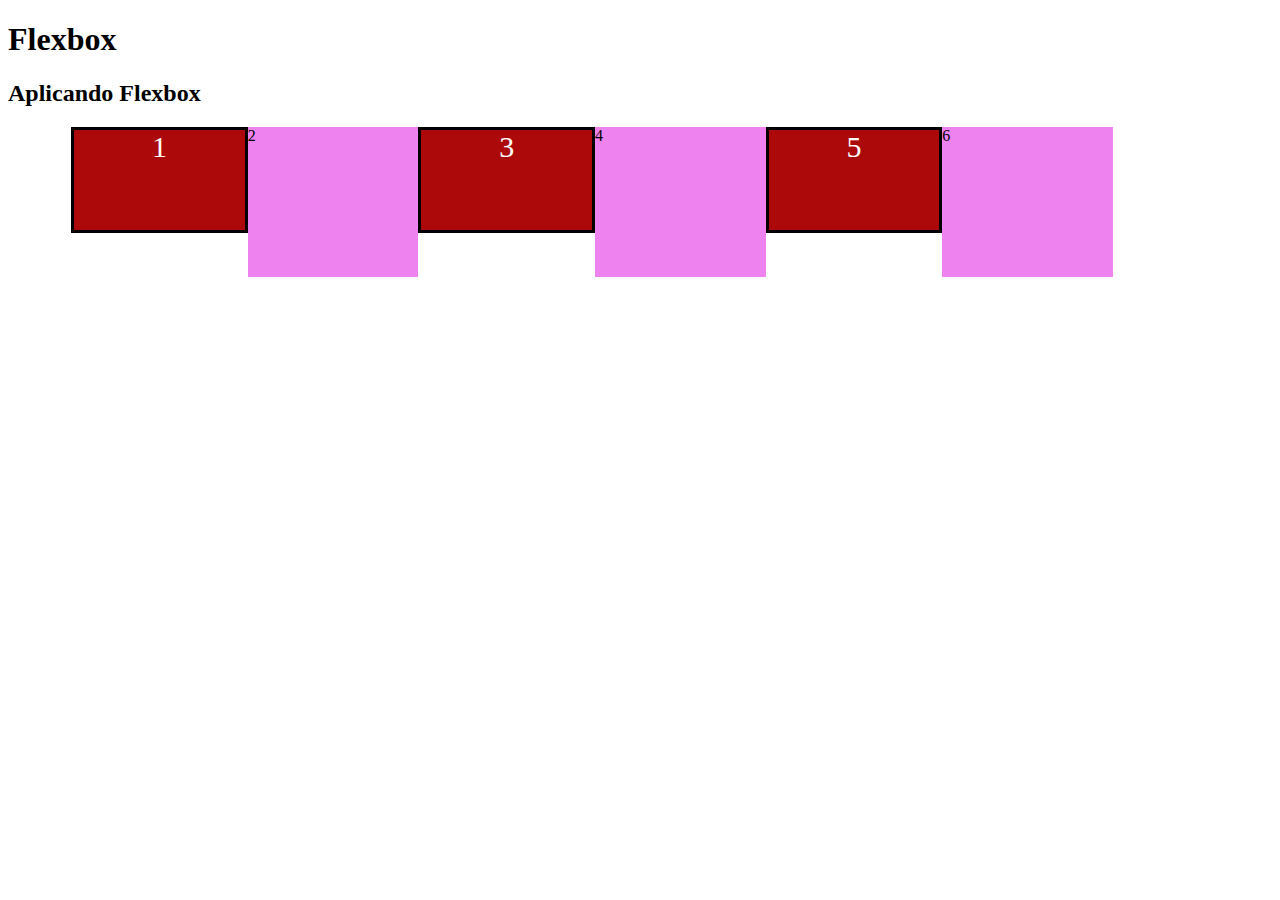
<file: clase-2-html/index.html>
<!DOCTYPE html>
<html lang="en">
  <head>
    <meta charset="UTF-8" />
    <meta name="viewport" content="width=device-width, initial-scale=1.0" />
    <title>Document</title>
    <link rel="stylesheet" href="style.css" />
  </head>
  <body>
    <h1>Flexbox</h1>

    <section>
      <h2>Aplicando Flexbox</h2>

      <article class="flex-parent">
        <div class="flex-child">1</div>
        <div class="flex-child-2">2</div>
        <div class="flex-child">3</div>
        <div class="flex-child-2">4</div>
        <div class="flex-child">5</div>
        <div class="flex-child-2">6</div>
      </article>
    </section>
  </body>
</html>
</file>
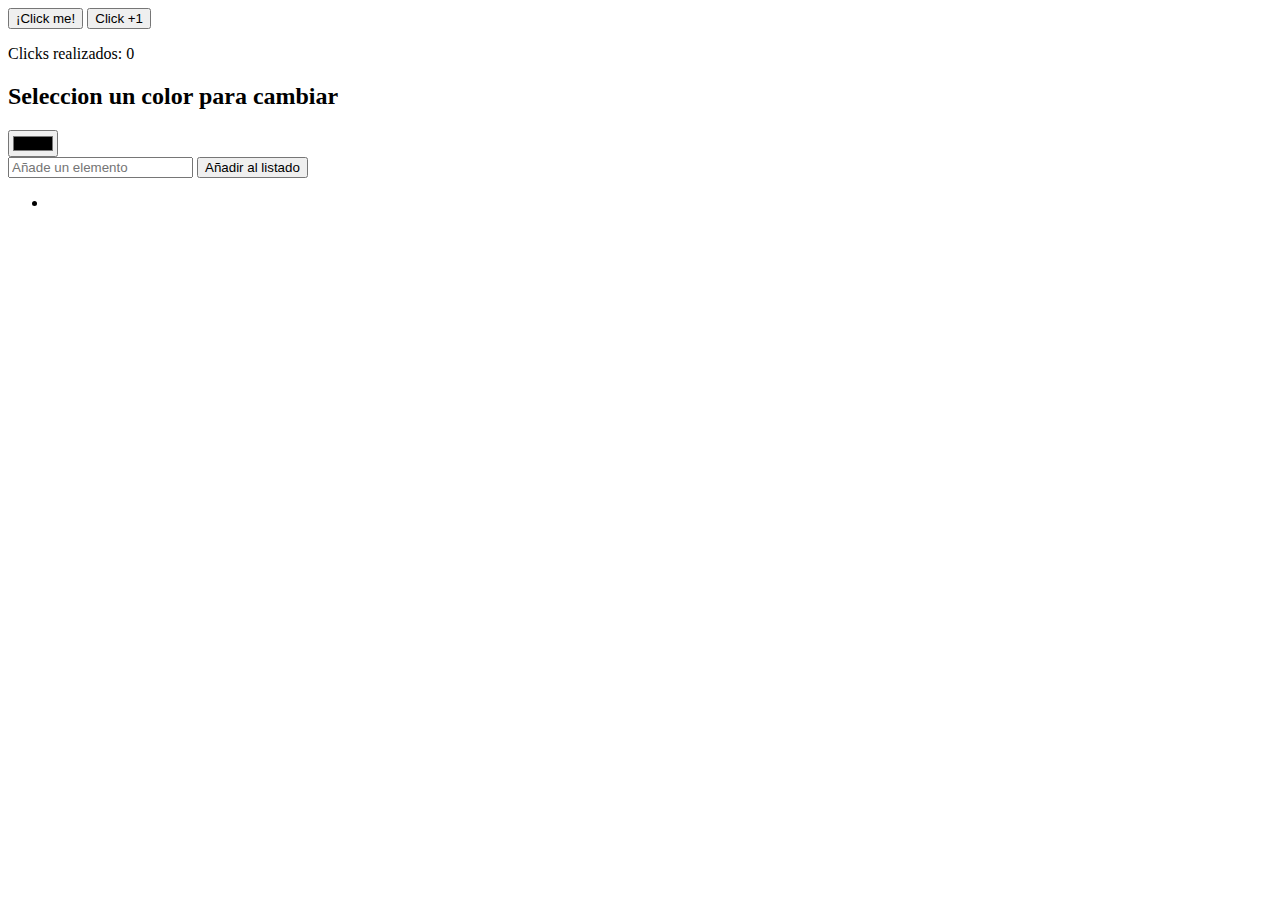
<file: clase-2-html/layout/clase java/index.html>
<!DOCTYPE html>
<html lang="en">

<head>
    <meta charset="UTF-8">
    <meta name="viewport" content="width=device-width, initial-scale=1.0">
    <title>Document</title>
</head>

<body>

    <button onclick="saludar()">¡Click me!</button>


    <button id="contador"> Click +1</button>
    <p> Clicks realizados: <span id="numero">0</span></p>

<!--como cambiar el color-->
    <h2> Seleccion un color para cambiar</h2>
    <input id="colorSelector" type="color">
    
<!--lista dinamica-->

<form id="formulario">
    <input type="text" id="item" placeholder="Añade un elemento">
    <button type="submit">Añadir al listado</button>
</form>

<ul id="lista">
    <li></li>
</ul>


    <script>
        function saludar() {
            console.log("Hola!!")
        }

        
    </script>

    <script src="./index.js"></script>
</body>
</html>
</file>
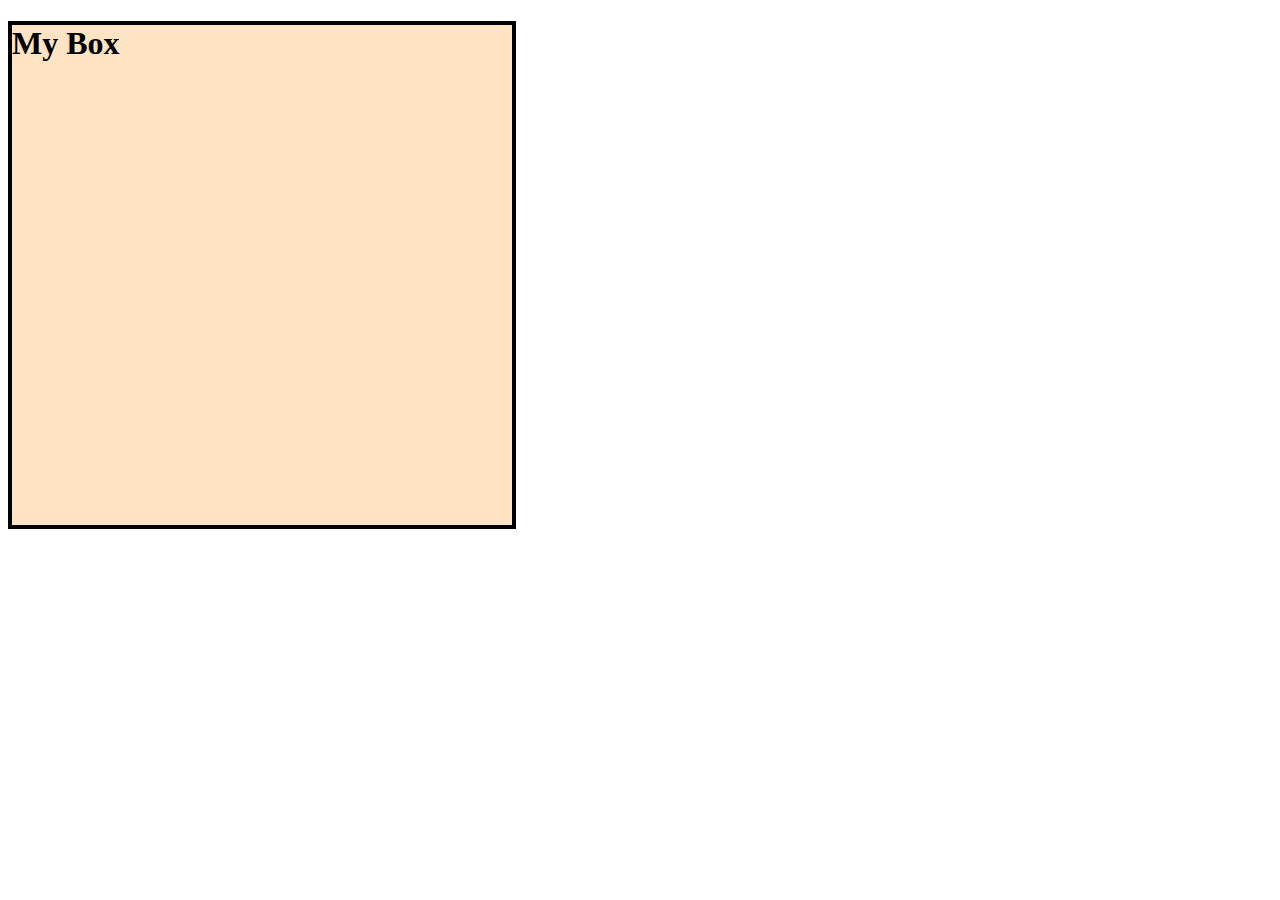
<file: clase-2-html/ejemplo.html>
<!DOCTYPE html>
<html lang="en">
<head>
    <meta charset="UTF-8">
    <meta name="viewport" content="width=device-width, initial-scale=1.0">
    <link rel="stylesheet" href="ejemplo.css">
    <title>Document</title>
</head>
<body>
    <h1 class="my-box">My Box</h1>
</body>
</html>
</file>
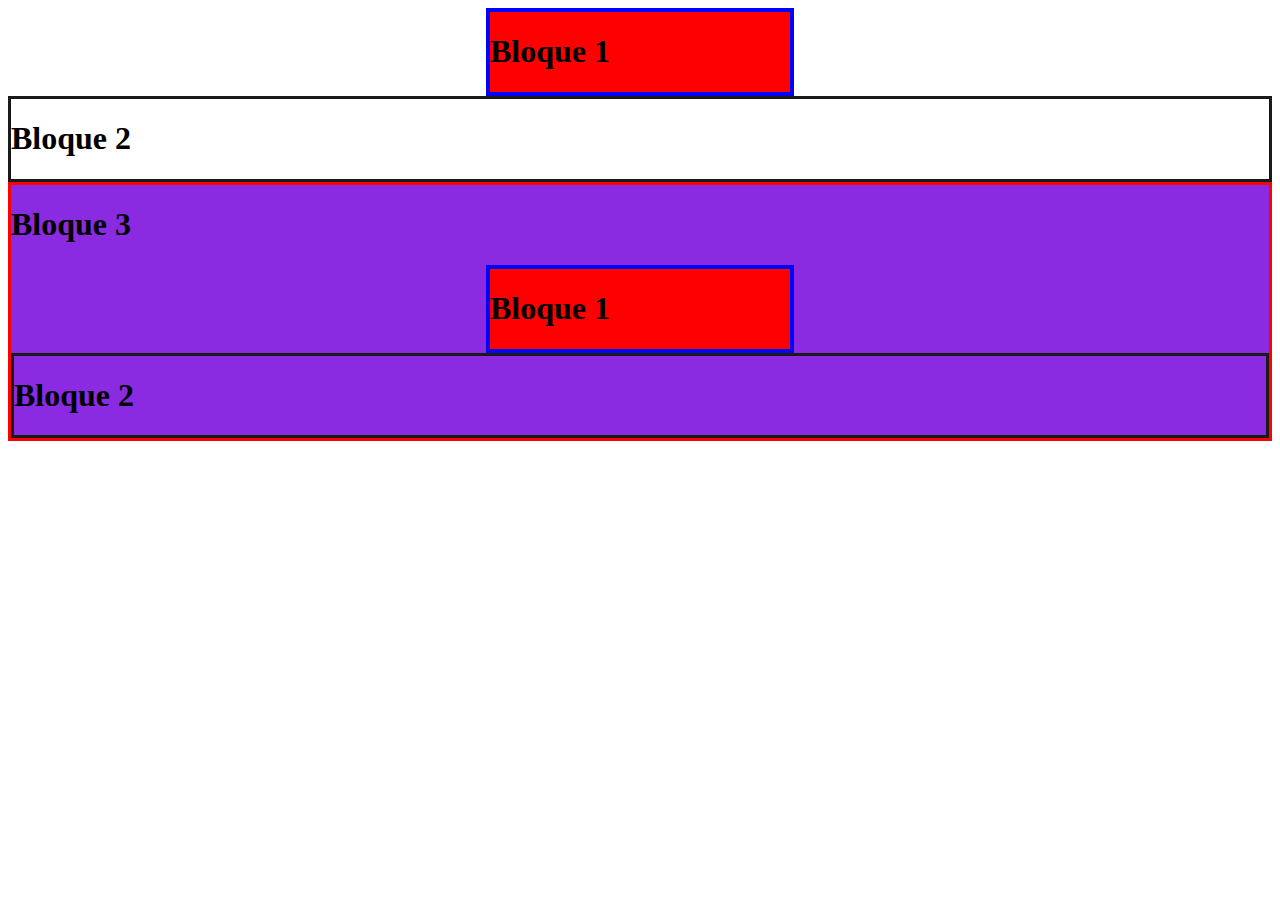
<file: clase-2-html/ejemplo2.html>
<!DOCTYPE html>
<html lang="en">
<head>
    <meta charset="UTF-8">
    <meta name="viewport" content="width=device-width, initial-scale=1.0">
    <link rel="stylesheet" href="ejemplo2.css           ">
    <title>Document</title>
</head>
<body>
    <div class="bloque1">
        <h1>Bloque 1</h1>
    </div>
    <div class="bloque2">
        <h1>Bloque 2</h1>
    </div>
    <div>
        <div class="bloque3">
            <h1>Bloque 3</h1>
            <div class="bloque1">
                <h1>Bloque 1</h1>
            </div>
            <div class="bloque2">
                <h1>Bloque 2</h1>
            </div>
        </div>
    </div>

    
</body>
</html>
</file>
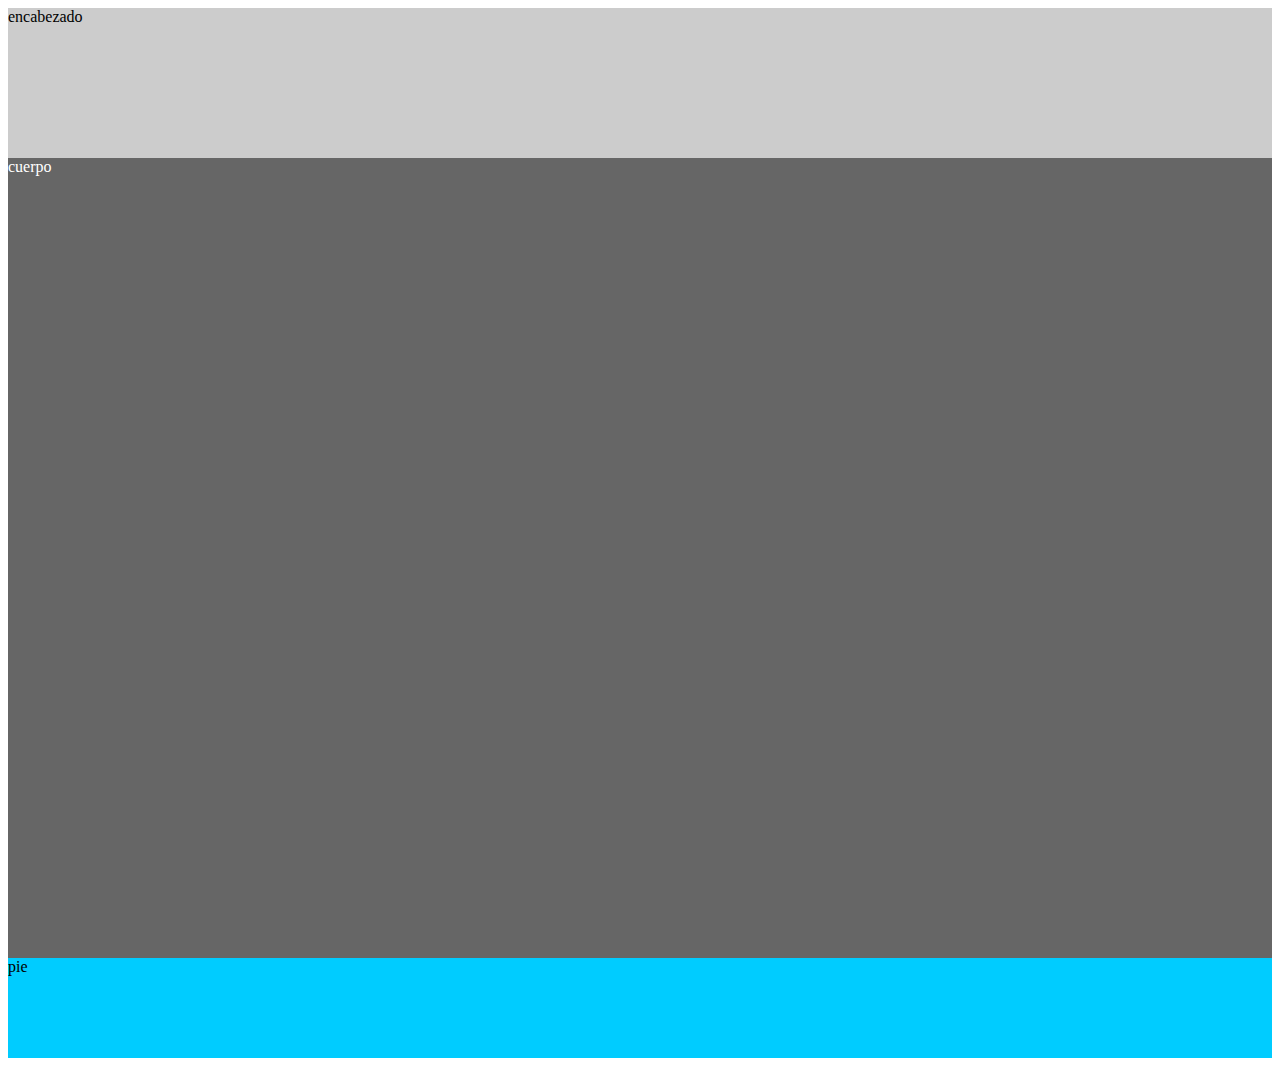
<file: clase-2-html/ejercicio.html>
<!DOCTYPE html>
<html lang="en">
<head>
    <meta charset="UTF-8">
    <meta name="viewport" content="width=device-width, initial-scale=1.0">
    <link rel="stylesheet" href="ejercicio.css">
    <title>Document</title>
</head>
<body>
    <div class="encabezado">
        encabezado
    </div>

    <div class="cuerpo">
        cuerpo
    </div>

    <div class="pie">
        pie
    </div>
    
</body>
</html>
</file>
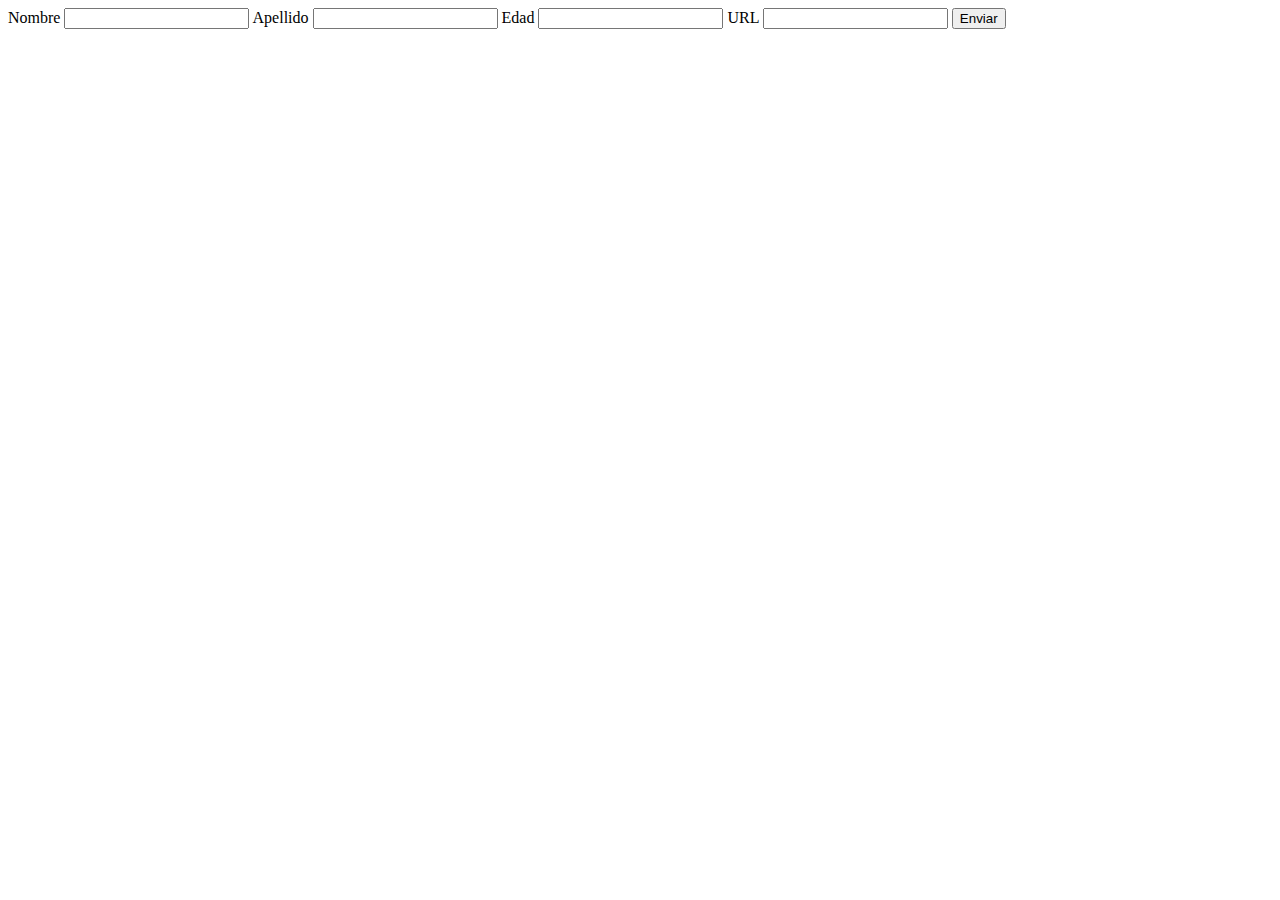
<file: clase1.2025/clase1.html>
<!DOCTYPE html>
<html lang="en">
<head>
    <meta charset="UTF-8">
    <meta name="viewport" content="width=device-width, initial-scale=1.0">
    <link rel="stylesheet" href="style.css">
    <title>Formulario</title>
</head>
<body>
    <form id="Formulario">
        <label for="nombre">Nombre</label>
        <input id="nombre" type ="text">

        <label for="apellido">Apellido</label>
        <input id="apellido" type="text">

        <label for="edad">Edad</label>
        <input id="edad" type="number">

        <label for="url">URL</label>
        <input id="url" type="url">

        <button type="submit">Enviar</button>
    </form>  

    <div id="card-contenedor" class="card-contenedor">


    </div>

  <script src="script.js"></script>

</body>
</html>
</file>
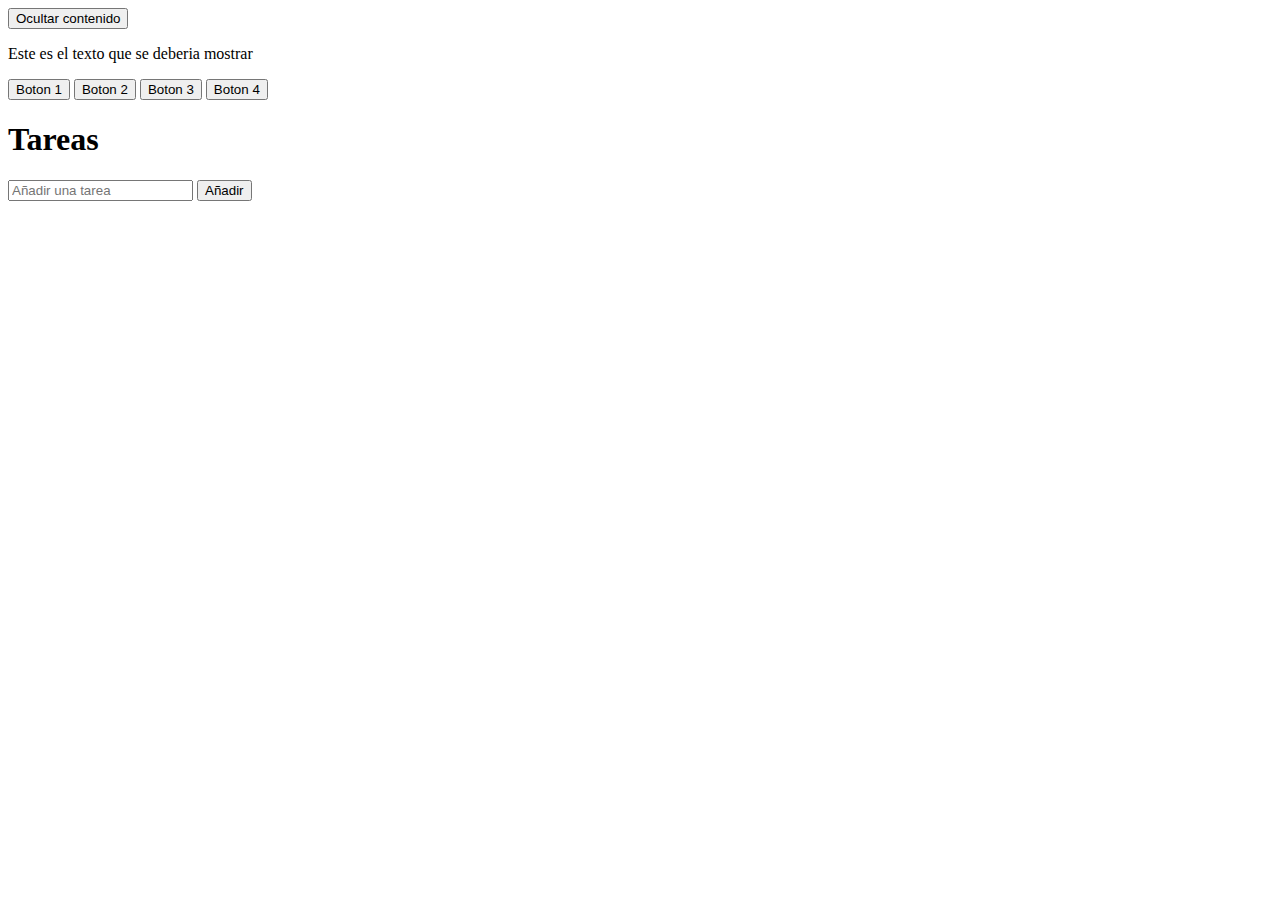
<file: clase-2-html/layout/clase java/index1.html>
<!DOCTYPE html>
<html lang="en">
<head>
    <meta charset="UTF-8">
    <meta name="viewport" content="width=device-width, initial-scale=1.0">
    <link rel="stylesheet" href="style1.css">
    <title>Mi pagina</title>
</head>
<body>

    <!---- Ejercicio prueba-->
    <button id="btn-esconder">Ocultar contenido</button>
    <div id="div-contenido">
        <p>Este es el texto que se deberia mostrar</p>
    </div>
    <!---- Fin-->
    
    <button class="btn">Boton 1</button>
    <button class="btn">Boton 2</button>
    <button class="btn">Boton 3</button>
    <button class="btn">Boton 4</button>

    <!-- Ejercicio tareas dinamicas -->
     <h1>Tareas</h1>
     <form id="tarea-formulario">
        <input type="text" id="tarea-input" placeholder="Añadir una tarea">
        <button type="submit">Añadir</button>
    </form>
     <ul id="tarea-lista"></ul>

     <script src="index1.js"></script>
</body>
</html>
</file>
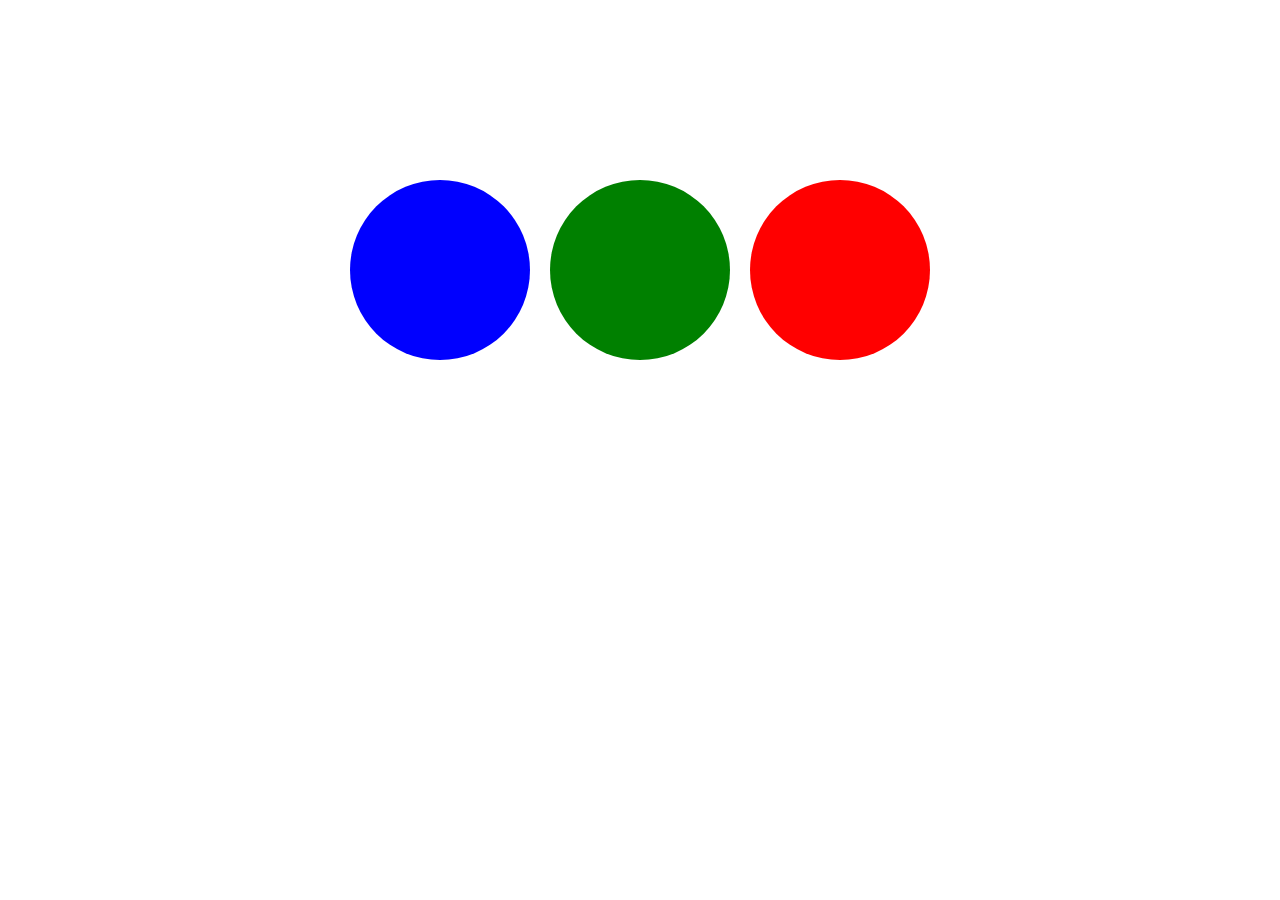
<file: clase-2-html/layout/clase java/telefe.html>
<!-- Dado un elemento div en el html con la clase "telefe" generar con css y sin agregarnada de js ni html, las tres esferas de telefe -->


<!DOCTYPE html>
<html lang="en">
<head>
    <meta charset="UTF-8">
    <meta name="viewport" content="width=device-width, initial-scale=1.0">
    <link rel="stylesheet" href="telefe.css">
    <title>Document</title>
</head>
<body>
    <div class="box"></div>
    
</body>
</html>
</file>
<file: clase-2-html/style.css>
.flex-parent{
    display: flex;
    height: 50vh;
    margin: 0 auto;
    width: 90%;
}

.flex-parent .flex-child,
.flex-child-2{
    flex-basis: 15%;
}

.flex-child {
    width: 100px;
    height: 100px;
    background-color: rgb(172, 10, 10);
    border: 3px solid black;
    color: white;
    text-align: center;
    font-size: 30px;

}

.flex-child-2{
    height: 150px;
    background-color: violet;
    width: 100px;
}

.orden-2 {
    order: 2;
}

.align-self {
    
}
</file>
<file: clase-2-html/ejemplo.css>
.my-box{
    width: 500px;
    height: 500px;
    border:solid 4px black;
    background-color: bisque;
}
</file>
<file: clase-2-html/ejemplo2.css>
div.bloque1{
    width: 300px;
    margin: 0 auto;
    border: solid 4px blue;
    background-color: rgb(255, 0, 0);
}
div.bloque2{
    width: auto;
    border: 3px solid rgb(27, 26, 26);
}
div.bloque3{
    width: auto;
    border: 3px solid red;
    margin: 0 auto;
    background-color: blueviolet;
}
</file>
<file: clase-2-html/ejercicio.css>
.encabezado{
    height: 150px;
    text-align: left;
    background-color: #CCCCCC;
}

.cuerpo{
    background-color: #666666;
    color: white;
    height: 800px;
}

.pie{
    background-color: #00CCFF;
    height: 100px;
}
</file>
<file: clase1.2025/style.css>
.card-contenedor{
    align-items: center;
    margin-top: 50px;
    display: flex;
    flex-direction: row;
    gap: 20px;
}


.card{
    border: 1px solid beige;
    border-radius:  10px;
    padding: 20px ;
    width:  250px;
    text-align:  center;
    margin-top: 20px;
    box-shadow: 2px 2px 10px black;
}

.card img{
    width:  100px;
    height: 100px;
    border-radius: 50%;
    margin:10px ;
}
</file>
<file: clase-2-html/layout/clase java/style1.css>
.hidden{
    display: none;
}

#tarea-lista{
    margin-top: 20px;

}
#tarea-lista li{
    background-color: aliceblue;
    margin-bottom: 10px;
    border: 1px;
    border-radius: 5px;
}
</file>
<file: clase-2-html/layout/clase java/telefe.css>
:root{
    --size: 180px;
    --separation:calc(var(--size) + 20px);
}

.box{
   position: relative;
    background-color: green;
    margin: var(--size) auto;
}

.box, .box::before, .box::after{
   display: block;
   width: var(--size);
   height: var(--size);
   border-radius: 50%;
}

.box::before, .box::after{
   content: "";
   position: absolute;
}
.box::before{
    left: var(--separation);
    background-color: red;
}

.box::after{
   background-color: blue;
   right: var(--separation);
}
</file>
